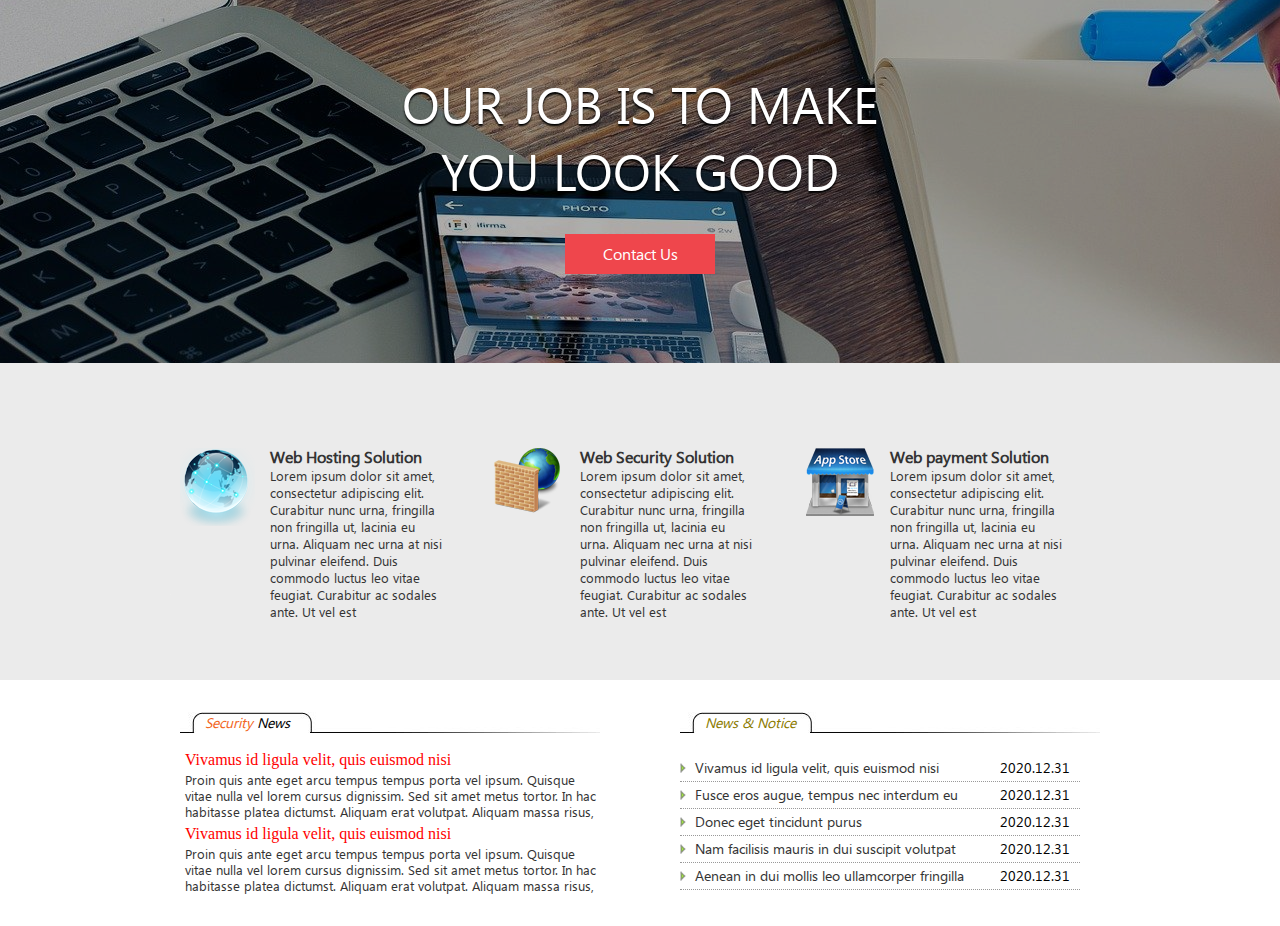
<file: index.html>
<!DOCTYPE html>
<html lang="ko" dir="ltr">
<head>
    <meta charset="UTF-8">
    <title>FUNWEB</title>
    <link rel="stylesheet" href="css/common.css">
    <link rel="stylesheet" href="css/main.css">
</head>
<body>
    <? include "header.html"; ?>
    <hr>
    <section id="slider">
        <h2 class="hidden">슬로건</h2>
        <p>our job is to make<br>you look good</p>
        <a href="#">Contact Us</a>
    </section>
    <hr>
    <main>
        <div id="solutionWrap">
            <section id="solution">
                <h2 class="hidden">웹솔루션종류</h2>
                <article class="hosting solution">
                    <a href="#">
                        <h3> Web Hosting Solution</h3>
                        <p> Lorem ipsum dolor sit amet, consectetur adipiscing elit. Curabitur nunc urna, fringilla non fringilla ut, lacinia eu urna. Aliquam nec urna at nisi pulvinar eleifend. Duis commodo luctus leo vitae feugiat. Curabitur ac sodales ante. Ut vel est</p>
                    </a>
                </article>
                <article class="security solution">
                    <a href="#">
                        <h3> Web Security Solution</h3>
                        <p> Lorem ipsum dolor sit amet, consectetur adipiscing elit. Curabitur nunc urna, fringilla non fringilla ut, lacinia eu urna. Aliquam nec urna at nisi pulvinar eleifend. Duis commodo luctus leo vitae feugiat. Curabitur ac sodales ante. Ut vel est</p>
                    </a>
                </article>
                <article class="payment solution">
                    <a href="#">
                        <h3> Web payment Solution</h3>
                        <p> Lorem ipsum dolor sit amet, consectetur adipiscing elit. Curabitur nunc urna, fringilla non fringilla ut, lacinia eu urna. Aliquam nec urna at nisi pulvinar eleifend. Duis commodo luctus leo vitae feugiat. Curabitur ac sodales ante. Ut vel est</p>
                    </a>
                </article>
            </section>
        </div>
        <section id="board">
            <h2 class="hidden">고객알림게시판</h2>
            <section id="sec_news">
                <h3><span>Security</span> News</h3>
                <a href="#">
                    <dl>
                        <dt>Vivamus id ligula velit, quis euismod nisi</dt>
                        <dd>Proin quis ante eget arcu tempus tempus porta vel ipsum. Quisque vitae nulla vel lorem cursus dignissim. Sed sit amet metus tortor. In hac habitasse platea dictumst. Aliquam erat volutpat. Aliquam massa risus,</dd>
                    </dl>
                </a>
                <a href="#">
                    <dl>
                        <dt>Vivamus id ligula velit, quis euismod nisi</dt>
                        <dd>Proin quis ante eget arcu tempus tempus porta vel ipsum. Quisque vitae nulla vel lorem cursus dignissim. Sed sit amet metus tortor. In hac habitasse platea dictumst. Aliquam erat volutpat. Aliquam massa risus,</dd>
                    </dl>
                </a>
            </section>
            <section id="notice">
                <h3>News &amp; Notice</h3>
                <ul>
                    <li><a href="#">Vivamus id ligula velit, quis euismod nisi</a> <span>2020.12.31</span></li>
                    <li><a href="#">Fusce eros augue, tempus nec interdum eu</a> <span>2020.12.31</span></li>
                    <li><a href="#">Donec eget tincidunt purus</a> <span>2020.12.31</span></li>
                    <li><a href="#">Nam facilisis mauris in dui suscipit volutpat</a> <span>2020.12.31</span></li>
                    <li><a href="#">Aenean in dui mollis leo ullamcorper fringilla</a> <span>2020.12.31</span></li>
                </ul>
            </section>
        </section>
    </main>
    <hr>
    <? include "footer.html"; ?>
</body>
</html>
</file>
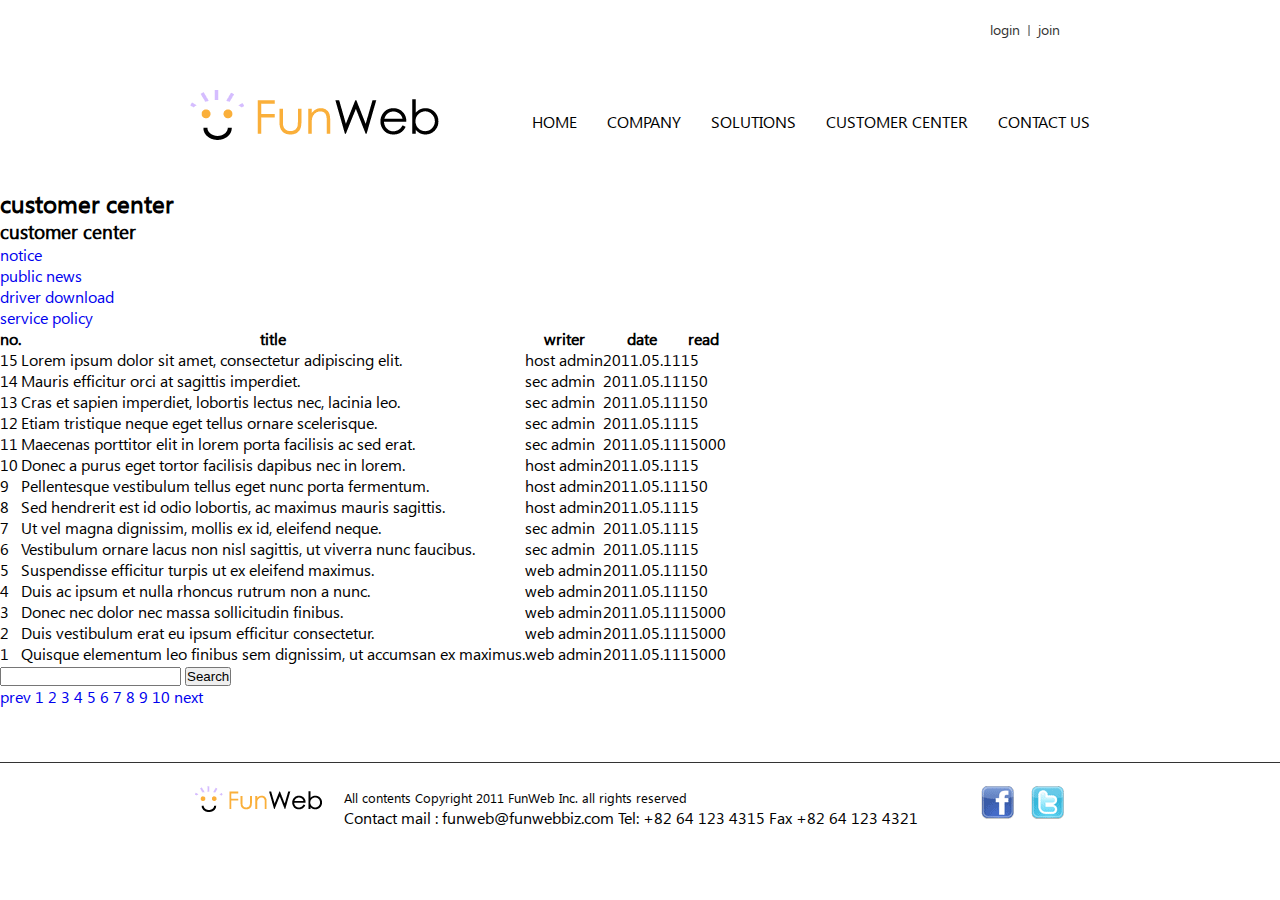
<file: customer_notice_ik.html>
<!DOCTYPE html>
<html lang="ko" dir="ltr">
<head>
    <meta charset="UTF-8">
    <title>펀웹 인사말</title>
    <link rel="stylesheet" href="css/common.css">
    <link rel="stylesheet" href="#">
</head>
<body>
    <header id="header">
        <h1><a href="#">funweb</a></h1>
        <nav id="gnb_member">
            <h2 class="hidden">로그인메뉴</h2>
            <ul>
                <li class="goLogin"><a href="#">login</a></li>
                <li class="goJoin"><a href="#">join</a></li>
            </ul>
        </nav>
        <nav id="gnb">
            <h2 class="hidden">주요메뉴</h2>
            <ul>
                <li><a href="#">home</a></li>
                <li><a href="#">company</a></li>
                <li><a href="#">solutions</a></li>
                <li><a href="#">customer center</a></li>
                <li><a href="#">contact us</a></li>
            </ul>
        </nav>
    </header>
    <hr>
    <!-- 서브섹션 시작 -->
    <main>
        <section id="container">
            <header id="subHeader" class="subHeaderCompany">
                <h2>customer center</h2>
            </header>
            <div id="subWrap">
                <nav id="snb">
                    <h3>customer center<span class="hidden">서브메뉴</span></h3>
                    <ul>
                        <li><a href="#">notice</a></li>
                        <li><a href="#">public news</a></li>
                        <li><a href="#">driver download</a></li>
                        <li><a href="#">service policy</a></li>
                    </ul>
                </nav>
                <article id="subContent">
                    <table>
                        <tr>
                            <th>no.</th>
                            <th>title</th>
                            <th>writer</th>
                            <th>date</th>
                            <th>read</th>
                        </tr>
                        <tr>
                            <td>15</td>
                            <td>Lorem ipsum dolor sit amet, consectetur adipiscing elit.</td>
                            <td>host admin</td>
                            <td>2011.05.11</td>
                            <td>15</td>
                        </tr>
                        <tr>
                            <td>14</td>
                            <td>Mauris efficitur orci at sagittis imperdiet.</td>
                            <td>sec admin</td>
                            <td>2011.05.11</td>
                            <td>150</td>
                        </tr>
                        <tr>
                            <td>13</td>
                            <td>Cras et sapien imperdiet, lobortis lectus nec, lacinia leo.</td>
                            <td>sec admin</td>
                            <td>2011.05.11</td>
                            <td>150</td>
                        </tr>
                        <tr>
                            <td>12</td>
                            <td>Etiam tristique neque eget tellus ornare scelerisque.</td>
                            <td>sec admin</td>
                            <td>2011.05.11</td>
                            <td>15</td>
                        </tr>
                        <tr>
                            <td>11</td>
                            <td>Maecenas porttitor elit in lorem porta facilisis ac sed erat.</td>
                            <td>sec admin</td>
                            <td>2011.05.11</td>
                            <td>15000</td>
                        </tr>
                        <tr>
                            <td>10</td>
                            <td>Donec a purus eget tortor facilisis dapibus nec in lorem.</td>
                            <td>host admin</td>
                            <td>2011.05.11</td>
                            <td>15</td>
                        </tr>
                        <tr>
                            <td>9</td>
                            <td>Pellentesque vestibulum tellus eget nunc porta fermentum.</td>
                            <td>host admin</td>
                            <td>2011.05.11</td>
                            <td>150</td>
                        </tr>
                        <tr>
                            <td>8</td>
                            <td>Sed hendrerit est id odio lobortis, ac maximus mauris sagittis.</td>
                            <td>host admin</td>
                            <td>2011.05.11</td>
                            <td>15</td>
                        </tr>
                        <tr>
                            <td>7</td>
                            <td>Ut vel magna dignissim, mollis ex id, eleifend neque.</td>
                            <td>sec admin</td>
                            <td>2011.05.11</td>
                            <td>15</td>
                        </tr>
                        <tr>
                            <td>6</td>
                            <td>Vestibulum ornare lacus non nisl sagittis, ut viverra nunc faucibus.</td>
                            <td>sec admin</td>
                            <td>2011.05.11</td>
                            <td>15</td>
                        </tr>
                        <tr>
                            <td>5</td>
                            <td>Suspendisse efficitur turpis ut ex eleifend maximus.</td>
                            <td>web admin</td>
                            <td>2011.05.11</td>
                            <td>150</td>
                        </tr>
                        <tr>
                            <td>4</td>
                            <td>Duis ac ipsum et nulla rhoncus rutrum non a nunc.</td>
                            <td>web admin</td>
                            <td>2011.05.11</td>
                            <td>150</td>
                        </tr>
                        <tr>
                            <td>3</td>
                            <td>Donec nec dolor nec massa sollicitudin finibus.</td>
                            <td>web admin</td>
                            <td>2011.05.11</td>
                            <td>15000</td>
                        </tr>
                        <tr>
                            <td>2</td>
                            <td>Duis vestibulum erat eu ipsum efficitur consectetur.</td>
                            <td>web admin</td>
                            <td>2011.05.11</td>
                            <td>15000</td>
                        </tr>
                        <tr>
                            <td>1</td>
                            <td>Quisque elementum leo finibus sem dignissim, ut accumsan ex maximus.</td>
                            <td>web admin</td>
                            <td>2011.05.11</td>
                            <td>15000</td>
                        </tr>
                    </table>
                    <form>
                        <input type="text" value="" name="search_text">
                        <input type="submit" value="Search">
                    </form>
                    <div>
                        <a href="#">prev</a>
                        <a href="#">1</a>
                        <a href="#">2</a>
                        <a href="#">3</a>
                        <a href="#">4</a>
                        <a href="#">5</a>
                        <a href="#">6</a>
                        <a href="#">7</a>
                        <a href="#">8</a>
                        <a href="#">9</a>
                        <a href="#">10</a>
                        <a href="#">next</a>
                    </div>
                </article>
            </div>
        </section>
    </main>

    <!-- 서브 끝 -->
    <hr>
    <div id="footerWrap">
        <footer id="footer">
            <div class="info">
                <small>All contents Copyright 2011 FunWeb Inc. all rights reserved</small>
                <address>Contact mail : funweb@funwebbiz.com Tel: +82 64 123 4315 Fax +82 64 123 4321</address>
            </div>
            <ul class="sns">
                <li class="facebook"><a href="#">페이스북 바로가기</a></li>
                <li class="twitter"><a href="#">트위터 바로가기</a></li>
            </ul>
        </footer>
    </div>
</body>
</html>
</file>
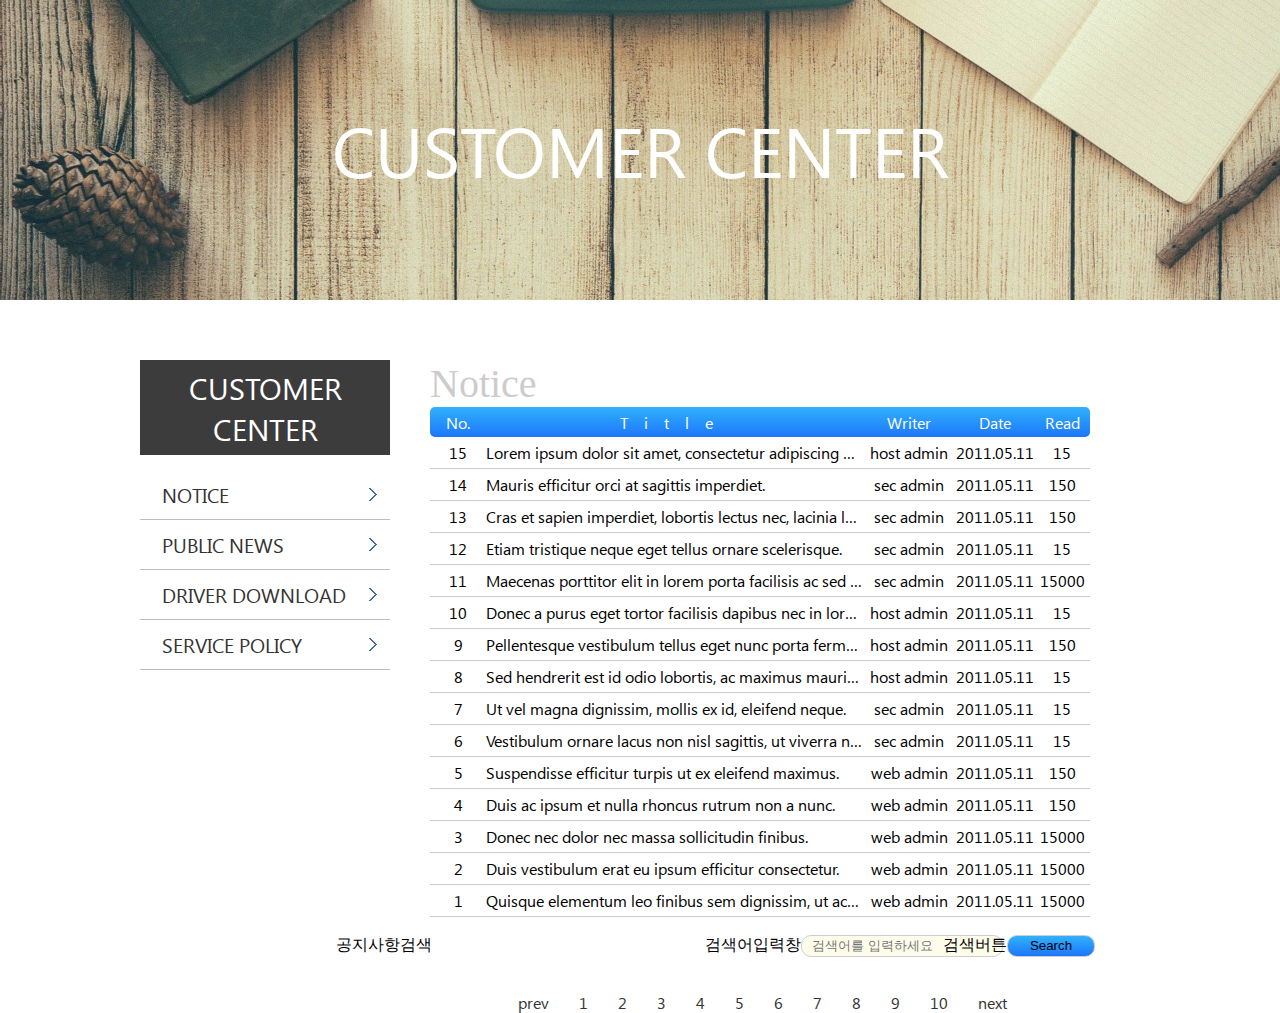
<file: customerCenter_notice.html>
<!DOCTYPE html>
<html lang="ko" dir="ltr">
<head>
    <meta charset="UTF-8">
    <title>펀웹 공지사항</title>
    <link rel="stylesheet" href="css/common.css">
    <link rel="stylesheet" href="css/sub.css">
</head>
<body>
    <? include "header.html"; ?>
    <hr>
    <!-- 서브섹션 시작 -->
    <main>
        <section id="container">
            <header id="subHeader" class="subHeaderCustomer">
                <h2>customer center</h2>
            </header>
            <div id="subWrap">
                <nav id="snb">
                    <h3 class="snbTitleCustomer">customer<br>center<span class="hidden">서브메뉴</span></h3>
                    <ul>
                        <li><a href="#">notice</a></li>
                        <li><a href="#">public news</a></li>
                        <li><a href="#">driver download</a></li>
                        <li><a href="#">service policy</a></li>
                    </ul>
                </nav>
                <article id="subContent">
                    <h3>Notice</h3>
                    <div class="subContentCustomer">
                        <table id="notice">
                            <caption class="hidden">공지사항</caption>
                            <thead>
                                <tr>
                                    <th scope="col" class="no">no.</th>
                                    <th scope="col" class="title">title</th>
                                    <th scope="col" class="writer">writer</th>
                                    <th scope="col" class="date">date</th>
                                    <th scope="col" class="read">read</th>
                                </tr>
                            </thead>
                            <tbody>
                                <tr>
                                    <td>15</td>
                                    <td class="listTitle"><div>Lorem ipsum dolor sit amet, consectetur adipiscing elit.</div></td>
                                    <td>host admin</td>
                                    <td>2011.05.11</td>
                                    <td>15</td>
                                </tr>
                                <tr>
                                    <td>14</td>
                                    <td class="listTitle"><div>Mauris efficitur orci at sagittis imperdiet.</div></td>
                                    <td>sec admin</td>
                                    <td>2011.05.11</td>
                                    <td>150</td>
                                </tr>
                                <tr>
                                    <td>13</td>
                                    <td class="listTitle"><div>Cras et sapien imperdiet, lobortis lectus nec, lacinia leo.</div></td>
                                    <td>sec admin</td>
                                    <td>2011.05.11</td>
                                    <td>150</td>
                                </tr>
                                <tr>
                                    <td>12</td>
                                    <td class="listTitle"><div>Etiam tristique neque eget tellus ornare scelerisque.</div></td>
                                    <td>sec admin</td>
                                    <td>2011.05.11</td>
                                    <td>15</td>
                                </tr>
                                <tr>
                                    <td>11</td>
                                    <td class="listTitle"><div>Maecenas porttitor elit in lorem porta facilisis ac sed erat.</div></td>
                                    <td>sec admin</td>
                                    <td>2011.05.11</td>
                                    <td>15000</td>
                                </tr>
                                <tr>
                                    <td>10</td>
                                    <td class="listTitle"><div>Donec a purus eget tortor facilisis dapibus nec in lorem.</div></td>
                                    <td>host admin</td>
                                    <td>2011.05.11</td>
                                    <td>15</td>
                                </tr>
                                <tr>
                                    <td>9</td>
                                    <td class="listTitle"><div>Pellentesque vestibulum tellus eget nunc porta fermentum.</div></td>
                                    <td>host admin</td>
                                    <td>2011.05.11</td>
                                    <td>150</td>
                                </tr>
                                <tr>
                                    <td>8</td>
                                    <td class="listTitle"><div>Sed hendrerit est id odio lobortis, ac maximus mauris sagittis.</div></td>
                                    <td>host admin</td>
                                    <td>2011.05.11</td>
                                    <td>15</td>
                                </tr>
                                <tr>
                                    <td>7</td>
                                    <td class="listTitle"><div>Ut vel magna dignissim, mollis ex id, eleifend neque.</div></td>
                                    <td>sec admin</td>
                                    <td>2011.05.11</td>
                                    <td>15</td>
                                </tr>
                                <tr>
                                    <td>6</td>
                                    <td class="listTitle"><div>Vestibulum ornare lacus non nisl sagittis, ut viverra nunc faucibus.</div></td>
                                    <td>sec admin</td>
                                    <td>2011.05.11</td>
                                    <td>15</td>
                                </tr>
                                <tr>
                                    <td>5</td>
                                    <td class="listTitle"><div>Suspendisse efficitur turpis ut ex eleifend maximus.</div></td>
                                    <td>web admin</td>
                                    <td>2011.05.11</td>
                                    <td>150</td>
                                </tr>
                                <tr>
                                    <td>4</td>
                                    <td class="listTitle"><div>Duis ac ipsum et nulla rhoncus rutrum non a nunc.</div></td>
                                    <td>web admin</td>
                                    <td>2011.05.11</td>
                                    <td>150</td>
                                </tr>
                                <tr>
                                    <td>3</td>
                                    <td class="listTitle"><div>Donec nec dolor nec massa sollicitudin finibus.</div></td>
                                    <td>web admin</td>
                                    <td>2011.05.11</td>
                                    <td>15000</td>
                                </tr>
                                <tr>
                                    <td>2</td>
                                    <td class="listTitle"><div>Duis vestibulum erat eu ipsum efficitur consectetur.</div></td>
                                    <td>web admin</td>
                                    <td>2011.05.11</td>
                                    <td>15000</td>
                                </tr>
                                <tr>
                                    <td>1</td>
                                    <td class="listTitle"><div>Quisque elementum leo finibus sem dignissim, ut accumsan ex maximus.</div></td>
                                    <td>web admin</td>
                                    <td>2011.05.11</td>
                                    <td>15000</td>
                                </tr>
                            </tbody>
                        </table>
                        <form id="noticeSearch">
                            <fieldset>
                                <legend class="hidden">공지사항검색</legend>
                                <label for="searchBox" class="hidden">검색어입력창</label>
                                <input type="text" id="searchBox" placeholder="검색어를 입력하세요">
                                <label for="searchBtn" class="hidden">검색버튼</label>
                                <input type="submit" id="searchBtn" value="Search">
                            </fieldset>
                        </form>
                        <div id="page_control">
                            <a href="#">prev</a>
                            <a href="#">1</a>
                            <a href="#">2</a>
                            <a href="#">3</a>
                            <a href="#">4</a>
                            <a href="#">5</a>
                            <a href="#">6</a>
                            <a href="#">7</a>
                            <a href="#">8</a>
                            <a href="#">9</a>
                            <a href="#">10</a>
                            <a href="#">next</a>
                        </div>
                    </div>
                </article>
            </div>
        </section>
    </main>

    <!-- 서브 끝 -->
    <hr>
    <? include "footer.html"; ?>
</body>
</html>
</file>
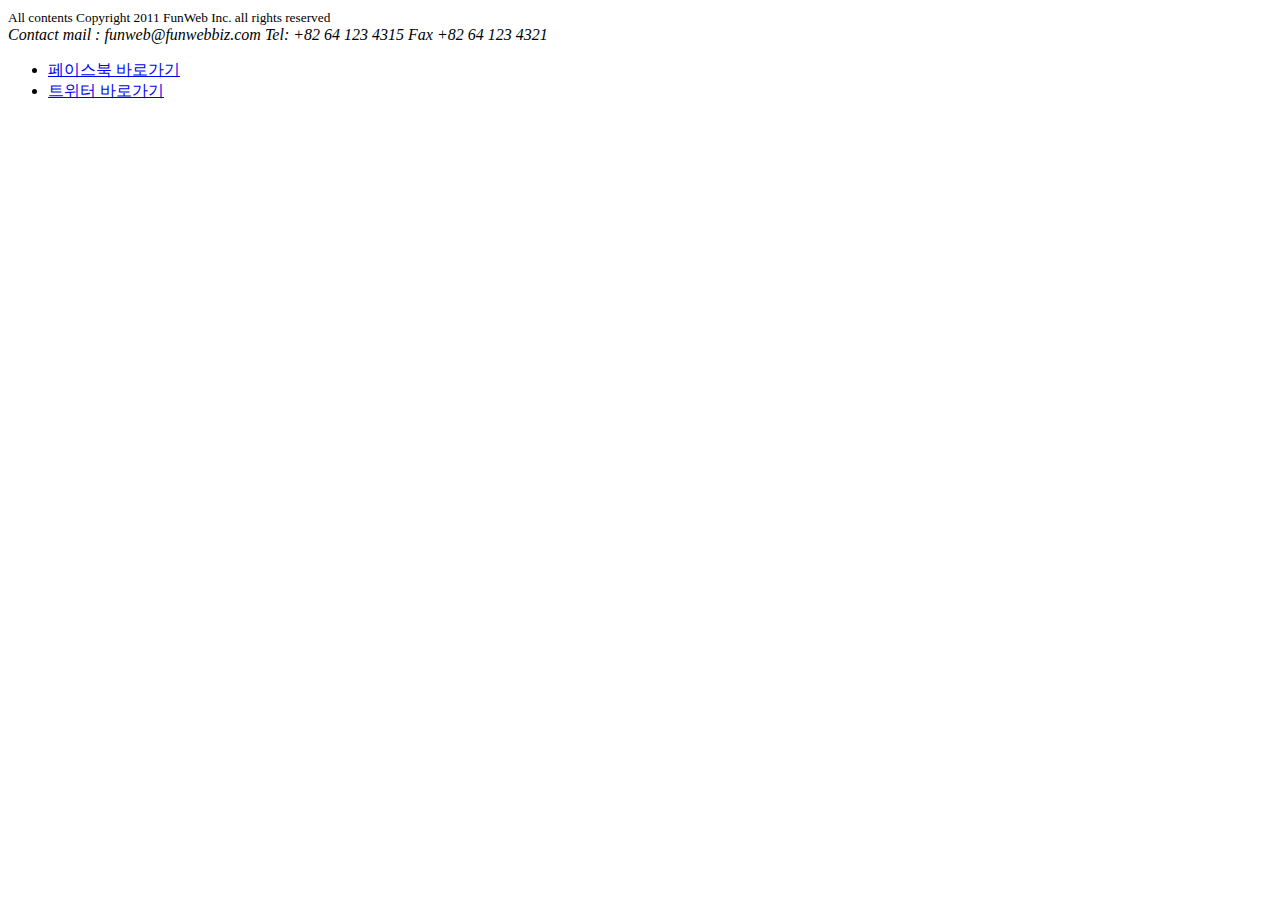
<file: footer.html>
<!DOCTYPE html>
<html lang="ko" dir="ltr">
<head>
    <meta charset="UTF-8">
    <title>footer</title>
</head>
<body>
    <div id="footerWrap">
        <footer id="footer">
            <div class="info">
                <small>All contents Copyright 2011 FunWeb Inc. all rights reserved</small>
                <address>Contact mail : funweb@funwebbiz.com Tel: +82 64 123 4315 Fax +82 64 123 4321</address>
            </div>
            <ul class="sns">
                <li class="facebook"><a href="#">페이스북 바로가기</a></li>
                <li class="twitter"><a href="#">트위터 바로가기</a></li>
            </ul>
        </footer>
    </div>
</body>
</html>
</file>
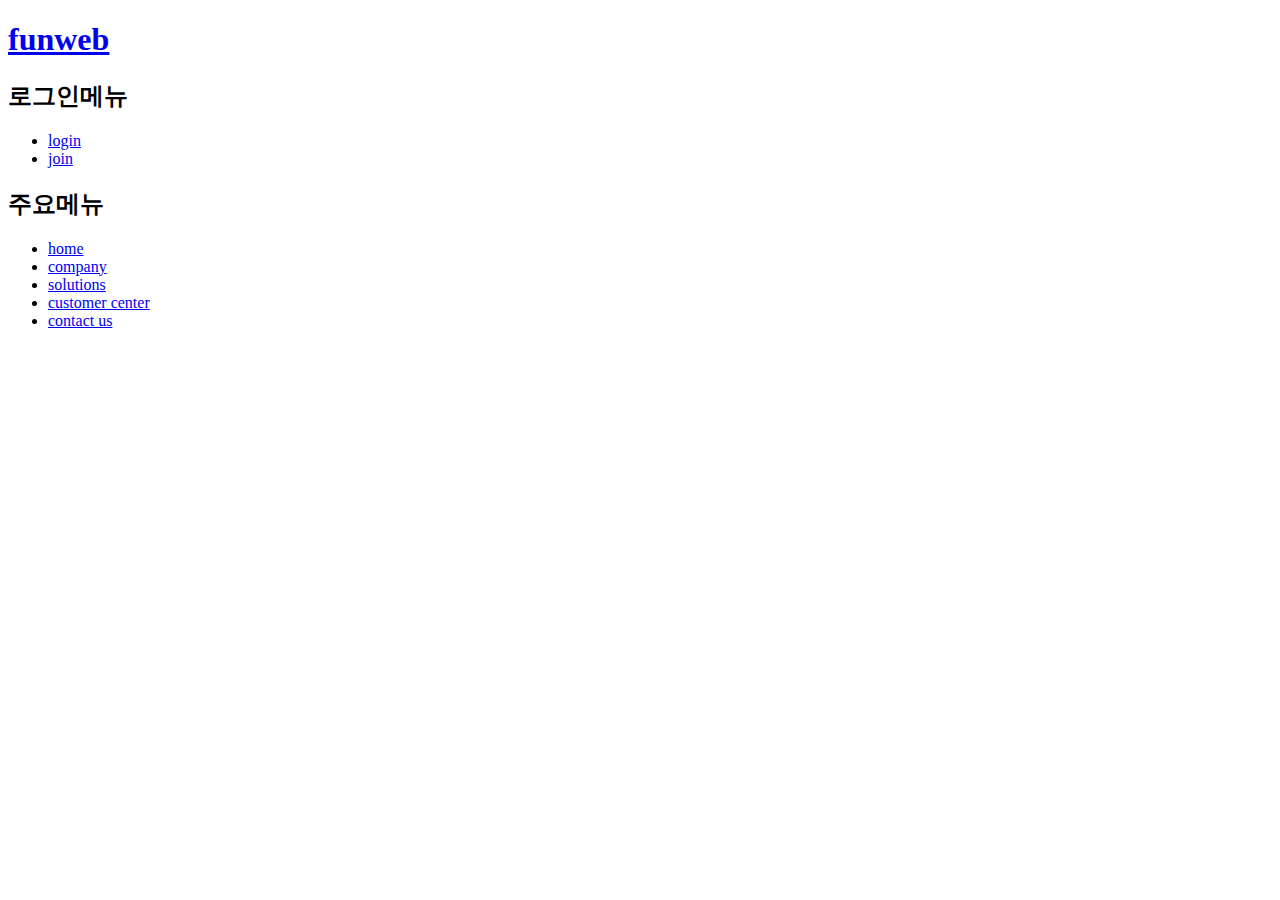
<file: header.html>
<!DOCTYPE html>
<html lang="ko" dir="ltr">
<head>
    <meta charset="UTF-8">
    <title>header</title>
</head>
<body>
    <header id="header">
        <h1><a href="index.html">funweb</a></h1>
        <nav id="gnb_member">
            <h2 class="hidden">로그인메뉴</h2>
            <ul>
                <li class="goLogin"><a href="#">login</a></li>
                <li class="goJoin"><a href="#">join</a></li>
            </ul>
        </nav>
        <nav id="gnb">
            <h2 class="hidden">주요메뉴</h2>
            <ul>
                <li><a href="index.html">home</a></li>
                <li><a href="company_welcome.html">company</a></li>
                <li><a href="#">solutions</a></li>
                <li><a href="customerCenter_notice.html">customer center</a></li>
                <li><a href="#">contact us</a></li>
            </ul>
        </nav>
    </header>
</body>
</html>
</file>
<file: css/common.css>
@charset "utf-8";
/* @import "main.css"; */
@font-face {
    font-family: segoeui;
    src: url(../webfont/segoeui.ttf),
        url(../webfont/segoeui.eot),
        url(../webfont/segoeui.woff);
}
/* 초기화 */
body, h1, h2, h3, h4, h5, h6, ul, p, dl, dd, table, th, td, figure, fieldset, input{margin: 0; padding: 0;}
li {list-style: none;}
a {text-decoration: none;}
address {font-style: normal;}
hr {display: none;}
.hidden {position: absolute; text-indent: -9999px;}
body {font-family: "Segoe UI", segoeui, sans-serif;}
table {border: 0; border-spacing: 0px; border-collapse: collapse;}
fieldset, img {border: 0;}

/* 헤더 */
#header { width: 1000px; height: 187px; margin: 0 auto; position: relative;}
#header h1 {padding: 90px 0 0 50px; width: 249px;}
#header h1 a {
    display: block;
    background: url(../images/logo.png) no-repeat center;
    text-indent: -9999px;
    height: 50px;
}
/* 멤버십 */
#gnb_member {position: absolute; top: 18px; right: 80px;}
#gnb_member ul li {float: left; position: relative;}
#gnb_member ul li.goLogin {padding-right: 9px;}
#gnb_member ul li.goLogin::after {
    content: ""; height: 11px; position: absolute; top: 7px; right: 0;
    border-right: 1px solid #bea082;
}
#gnb_member ul li.goJoin {padding-left: 9px;}
#gnb_member ul li.goJoin::before {
    content: ""; height: 11px; position: absolute; top: 7px; left: 0;
    border-right: 1px solid #82a0be;
}
#gnb_member ul li a {color: #333; font-size: 14px;}
/* gnb */
#gnb {position: absolute; top: 111px; right: 40px;}
#gnb ul li {float: left; margin-left: 10px;}
#gnb ul li a {text-transform: uppercase; padding: 0 10px 10px; color: #000;}
#gnb ul li a:hover {border-bottom: 3px solid #00bff3;}

/* footer */
#footerWrap {
    margin-top: 55px;
    border-top: 1px solid #333;
}
#footer {
    overflow: hidden;
    width: 720px; margin: 0 auto;
    background: url(../images/logoFooter.png) no-repeat 55px 23px;
    padding: 23px 76px 20px 204px;
}
#footer .info {float: left;}
#footer .sns {height: 33px; float: right;}
#footer .sns li {width: 33px;height: 33px; float: left; margin-left: 17px;}
#footer .sns li.twitter a {background-position-x: right}
#footer .sns li a {
    background: url(../images/bgSns.png) no-repeat;
    display: block; width: 33px;height: 33px;
    text-indent: -9999px;
}
</file>
<file: css/main.css>
@charset "utf-8";
@font-face {
    font-family: segoeui;
    src: url(../webfont/segoeui.ttf),
        url(../webfont/segoeui.eot),
        url(../webfont/segoeui.woff);
}
/* 슬라이더 */
#slider {
    height: 363px; background: url(../images/bg_slider.jpg) no-repeat center;
    text-align: center; position: relative;
}
#slider::before {
    content: ""; 
    background: rgba(0, 0, 0, 0.315);
    position: absolute; top: 0; left: 0;
    height: 363px; width: 100%;
}
#slider p {
    padding: 70px 0 30px 0;
    color: #fff; font-size: 50px;
    text-shadow: 0 2px 2px #000;
    text-transform: uppercase;
    position: relative;
    /* ::before 를 사용했기떄문에 z-index를 적용안시키고 postion relative만 적용해도됨 */
}
#slider a {
    display: block; position: relative; margin: 0 auto; line-height: 40px;
    width: 150px; height: 40px; background: #ef464c; color: #fff;
}
/* 메인본문 */
/* 솔루션 */
#solutionWrap {background: #ebebeb; }
#solution {
    width: 1000px; margin: 0 auto; overflow: hidden;
    padding: 83px 30px 60px; box-sizing: border-box;
}
#solution .solution {width: 310px; background: url(../images/bgSolution.png) no-repeat; float: left;}
#solution .hosting {background-position-x: 0px;}
#solution .security {background-position-x: center; /*50% -310px;*/}
#solution .payment {background-position-x: right; /*100% -620px;*/}
#solution .solution a {display: block; padding: 0 34px 0 100px; color: #333;}
#solution .solution a h3 {font-size: 16px;}
#solution .solution a p {font-size: 13px;}
/* board */
#board {width: 1000px; margin: 32px auto; overflow: hidden;}
#board > section { width: 420px; float: left;}
#board > section > h3 {
    height: 21px;
    background: url(../images/bgBoard.png) no-repeat;
    font-size: 14px;
    line-height: 21px;
    text-indent: 25px;
    font-style: italic;
    font-weight: normal;
}
/* security news */
#sec_news {margin: 0 80px 0 40px;}
#sec_news h3 {margin-bottom: 18px;}
#sec_news h3 span {color: #f26522}
#sec_news a {color: #333}
#sec_news dl {margin: 5px 0 0 5px;}
#sec_news dt {
    font-size: 16px; color: #f00; margin-bottom: 3px;
    font-family: "Times New Roman";
}
#sec_news dd {font-size: 13px; line-height: 16px;}
/* news notice */
#notice h3 {margin-bottom: 22px; color: #8c7b00;}
#notice ul {margin-right: 20px;}
#notice ul li {
    height: 26px; background: url(../images/bulletNotice.gif) no-repeat 0 50%;
    border-bottom: 1px dotted #999;
    text-indent: 15px; font-size: 14px;
    line-height: 26px;
}
#notice ul li a {float: left; color: #333;}
#notice ul li span {float: right; margin-right: 10px;}
</file>
<file: css/sub.css>
@charset "utf-8";
@font-face {
    font-family: segoeui;
    src: url(../webfont/segoeui.ttf),
        url(../webfont/segoeui.eot),
        url(../webfont/segoeui.woff);
}
/* 헤더 변경 */
#header {height: 160px;}
#header h1 {padding-top: 67px;}
#gnb {top: 93px;}
/* 서브 본문 */
#subHeader {height: 300px; background: no-repeat center / cover; min-width: 1100px;}
#subHeader h2 {
    text-transform: uppercase; text-align: center; color: #fff;
    font-size: 70px; line-height: 300px; font-weight: normal;
}
/* subWrap */
#subWrap {width: 1000px; margin: 30px auto 0;}
#subWrap::after { content: ""; clear:both; display: block;}
/* 서브메뉴 */
#snb {float: left; width: 250px; padding-top: 30px; text-transform: uppercase;}
#snb h3 {
    background: #3c3c3c; color: #fff; font-weight: normal;
    font-size: 30px; height: 95px; text-align: center; width: 250px;
    display: table-cell; vertical-align: middle;
}
#snb ul {margin-top: 15px;}
#snb li a {
    height: 49px;
    text-indent: 22px; border-bottom: 1px #b6bbc5 solid;
    line-height: 49px; background: url(../images/bulletSnb.png) no-repeat 229px 50%;
    color: #333; 
    font-size: 20px; display: block;
}
#snb li a:hover{
    border-bottom-color: red; color: red; background-image: url(../images/bulletSnbOver.png);
}
/* 서브본문 */
#subContent {width: 710px; float: right; padding-top: 30px;}
#subContent figure {float: right; text-align: center;}
#subContent figure figcaption {font-size: 13px; color: rgb(0, 162, 255);}
#subContent h3 {
    text-transform: capitalize; color: #ccc;
    /* font-size: 60px; font-weight: normal; font-family: "Times New Roman"; */
    font: normal normal 40px "Times New Roman", serif;
}
#subContent p {margin-bottom: 15px;}
/* company_Welcome */
#subHeader.subHeaderCompany {background-image: url(../images/subTitleCompany.jpg);}
.subContentCompany {padding: 0 45px 0 20px;}

/* customerCenter_Notice */
#subHeader.subHeaderCustomer {background-image: url(../images/subTitleCustomerCenter.jpg);}
#notice {width: 660px;}
#notice thead {height: 30px;}
#notice thead th {
    height: 30px; background: linear-gradient(180deg,rgb(48, 178, 253) 0%, rgb(29, 118, 250) 100%); 
    color: #fff; text-transform: capitalize; font-weight: normal;
}
#notice thead th.no {width: 56px; border-radius: 5px 0 0 5px;}
#notice thead th.title {width: 376px; letter-spacing: 1em; }
#notice thead th.write {width: 100px;}
#notice thead th.date {width: 72px;}
#notice thead th.read {width: 56px; border-radius: 0 5px 5px 0;}
#notice tbody td {padding: 5px 0; text-align: center; border-bottom: 1px solid #ccc;}
#notice tbody td:nth-child(2) {text-align: left;}
#notice tbody td div {width: 376px; white-space: nowrap; overflow: hidden; text-overflow: ellipsis;}
/* 검색 */
#noticeSearch {margin: 16px 45px 35px 0; text-align: right;}
#noticeSearch input {border: 1px #ccc solid; border-radius: 10px;}
#searchBox {
    width: 200px; height: 20px; text-indent: 10px;
    background: #fefdeb;
}
#searchBtn {
    width: 88px; height: 22px; 
    background: linear-gradient(180deg,rgb(48, 178, 253) 0%, rgb(29, 118, 250) 100%);
}
/* 페이지 번호 */
#page_control {margin-right: 45px; text-align: center;}
#page_control a { margin: 0 13px; color: #333;}
</file>
